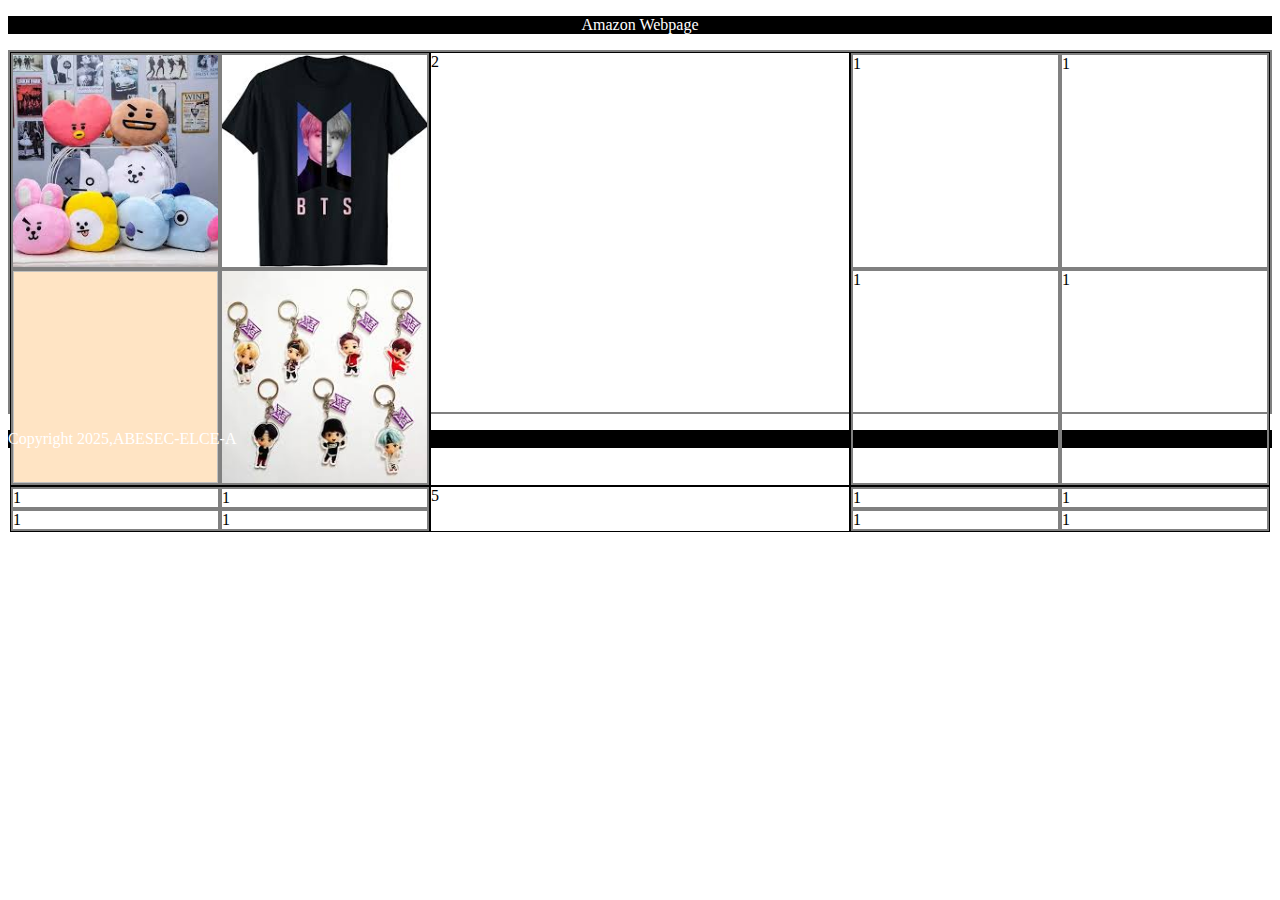
<file: abes-elce-5th/day2/index.html>
<!DOCTYPE html>
<html lang="en">
<head>
    <meta charset="UTF-8">
    <meta name="viewport" content="width=device-width, initial-scale=1.0">
    <title>Document</title>
    <link rel="stylesheet" href="./index.css">
</head>
<body>
    <header id="head">
      <p>Amazon Webpage</p>
    </header>
<div id="container-box">
     <div class="box" >
        <div class="part">
            <img src="[data-uri]">
        </div> 
        <div class="part">
            <img src="[data-uri]">
        </div> 
        <div class="part">
            <img src-="[data-uri]">
        </div> 
        <div class="part">
            <img src="[data-uri]">
        </div> 
     </div>

    <div class="box">2</div> 
    <div class="box" >
        <div class="part">1</div> 
        <div class="part">1</div> 
        <div class="part">1</div> 
        <div class="part">1</div> 
     </div>
    <div class="box" > 
          <div class="part">1</div> 
          <div class="part">1</div> 
          <div class="part">1</div> 
          <div class="part">1</div> 
    </div>

    <div class="box">5</div> 
    <div class="box" > 
         <div class="part">1</div> 
         <div class="part">1</div> 
         <div class="part">1</div> 
         <div class="part">1</div> 
    </div>
</div>
<footer id="footer">
    <p>Copyright 2025,ABESEC-ELCE-A</p>
</footer>
</body>
</html>
</file>
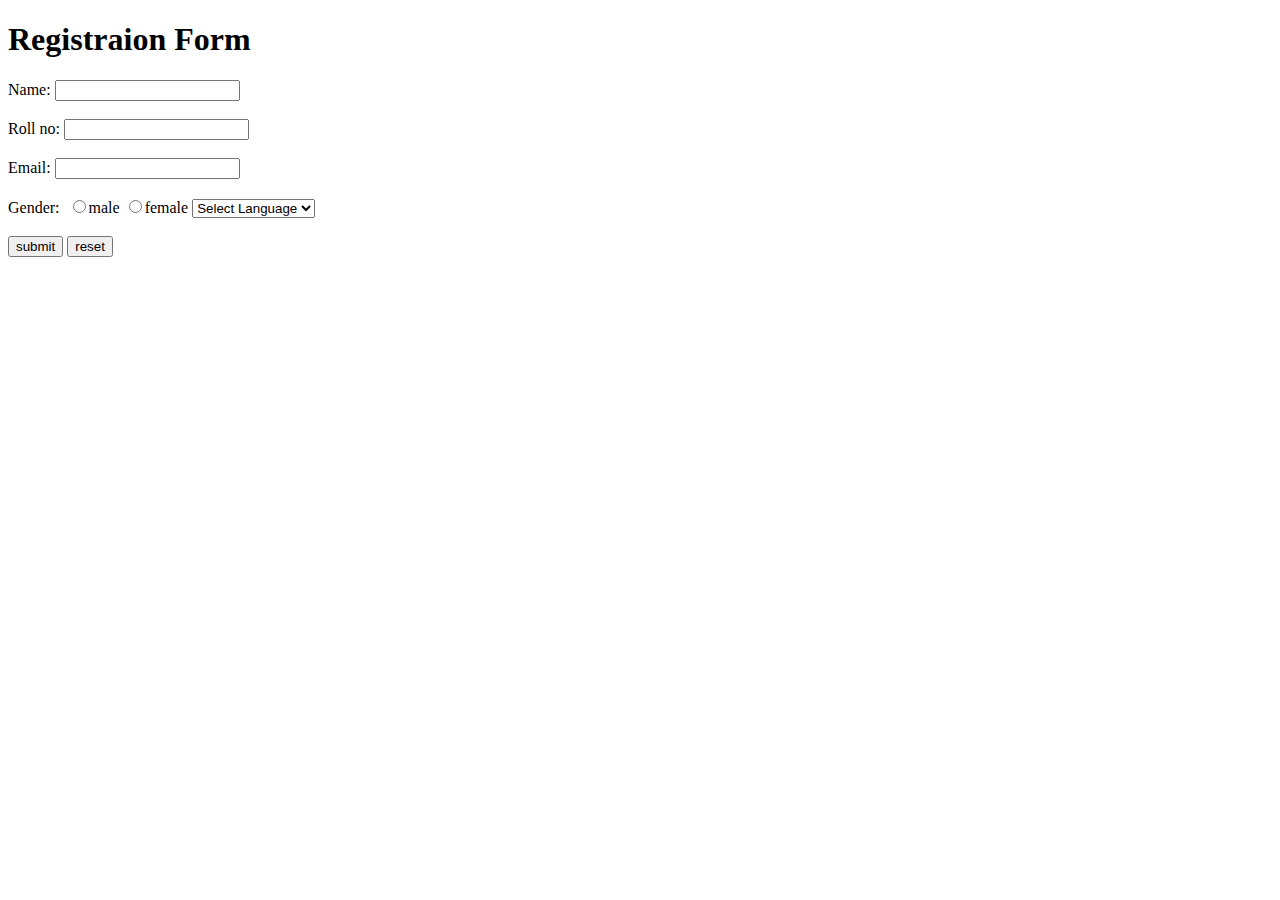
<file: abes-elce-5th/day2/registration.html>
<!DOCTYPE html>
<html lang="en">
<head>
    <meta charset="UTF-8">
    <meta name="viewport" content="width=device-width, initial-scale=1.0">
    <title></title>
</head>
<body>
    <header><h1>Registraion Form</h1></header>
    <main>
        <!--Registration form-->
        <form action="welcome.html">
            <label for="name">Name:</label>
            <input type="text"name="name"id="name" required><br><br>
            <label for="rollno">Roll no:</label>
            <input type="number"name="rollno"id="roll no"><br><br>
            <label for="email">Email: </label>
            <input type="email" name="email" id="email"><br><br>
            <label for="gender">Gender:&nbsp</label>
            <input type="radio" name="gender"id="male">male
            <input type="radio"name="gender"id="female">female
            <select name="language" id="language">
                <option value="Select-Language" selected>Select Language</option>
                <option value="c++">C++</option>
                <option valeue="c">C</option>
                <option vale="JavaScript">JavaScript</option>
                <option value="Java">Java</option>
            </select>
            <br><br>
            <input type="submit" value="submit">
            <input type="reset" value="reset">

        </form>
    </main>
    <footer></footer>
</body>
</html>
</file>
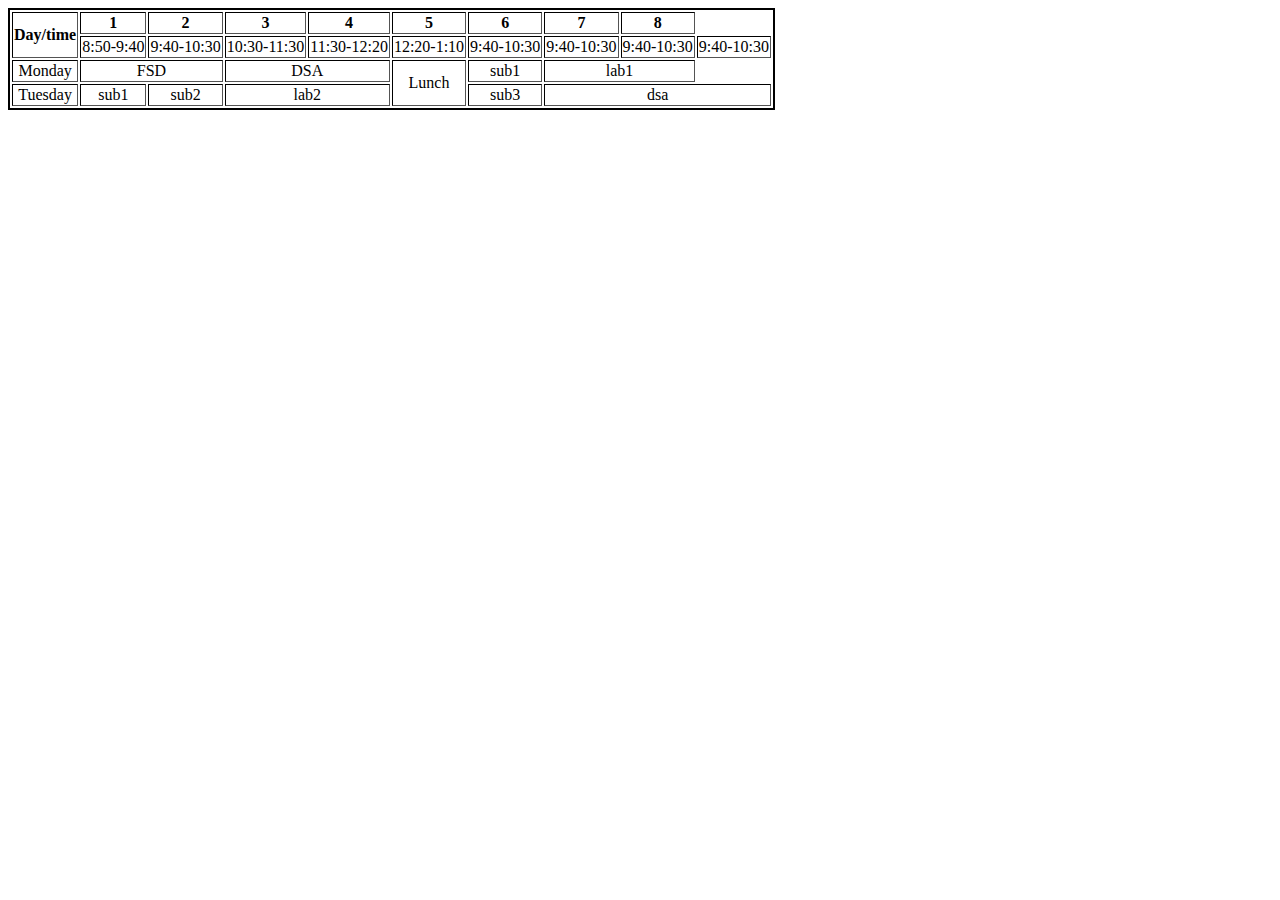
<file: abes-elce-5th/day_1/Timetable.html>
<!DOCTYPE html>
<html lang="en">
<head>
    <meta charset="UTF-8">
    <meta name="viewport" content="width=device-width, initial-scale=1.0">
    <title>Document</title>
</head>
<body>
    <table border ="2" style="border:2px solid black">
        <style>
            td {
                text-align: center;
            }
        </style>
        
        <tr>
            <th rowspan="2">Day/time</th>
            <th>1</th>
            <th>2</th>
            <th>3</th>
            <th>4</th>
            <th>5</th>
            <th>6</th>
            <th>7</th>
            <th>8</th>
            
        </tr>
        <tr>
            <td>8:50-9:40</td>
            <td>9:40-10:30</td>
            <td>10:30-11:30</td>
            <td>11:30-12:20</td>
            <td>12:20-1:10</td>
            <td>9:40-10:30</td>
            <td>9:40-10:30</td>
            <td>9:40-10:30</td>
            <td>9:40-10:30</td>
        </tr>
        <tr>
            <td>Monday</td>
            <td colspan="2">FSD</td>
            <td colspan="2">DSA</td>
            <td rowspan="5">Lunch</td>
            <td>sub1</td>
            <td colspan="2">lab1</td>
        </tr>
        <tr>
            <td>Tuesday</td>
            <td>sub1</td>
            <td>sub2</td>
            <td colspan="2">lab2</td>
            <td>sub3</td>
            <td colspan="3">dsa</td>
        </tr>
    </table>

</body>
</html>
</file>
<file: abes-elce-5th/day2/index.css>
#container-box{
    display: grid;
    grid-template-rows:repeat(2,1fr) ;
    grid-template-columns:repeat(3,1fr);
    border: 2px solid grey;
    height:360px;
}
.box{

    border: 1px solid black;
}
.box:nth-child(1) 
{
  display: grid; 
  grid-template-rows:repeat(2,1fr) ;
  grid-template-columns:repeat(2,1fr);

}
.box:nth-child(3) 
{
  display: grid; 
  grid-template-rows:repeat(2,1fr) ;
  grid-template-columns:repeat(2,1fr);

}
.box:nth-child(4) 
{
  display: grid; 
  grid-template-rows:repeat(2,1fr) ;
  grid-template-columns:repeat(2,1fr);

}
.box:nth-child(6) 
{
  display: grid; 
  grid-template-rows:repeat(2,1fr) ;
  grid-template-columns:repeat(2,1fr);

}
.part{
    border: 2px solid grey;
}
#head{
    background-color:black ;
    color: white;
    text-align: center;
}
footer{
    background-color:black ;
    color: white;
    
}
.box:nth-child(1)>div{
    background: bisque;

}
.box:nth-child(1)>div>img{
    width: 100%;
    height: 100%;
    object-fit: cover;
    object-position: centre;
}
</file>
